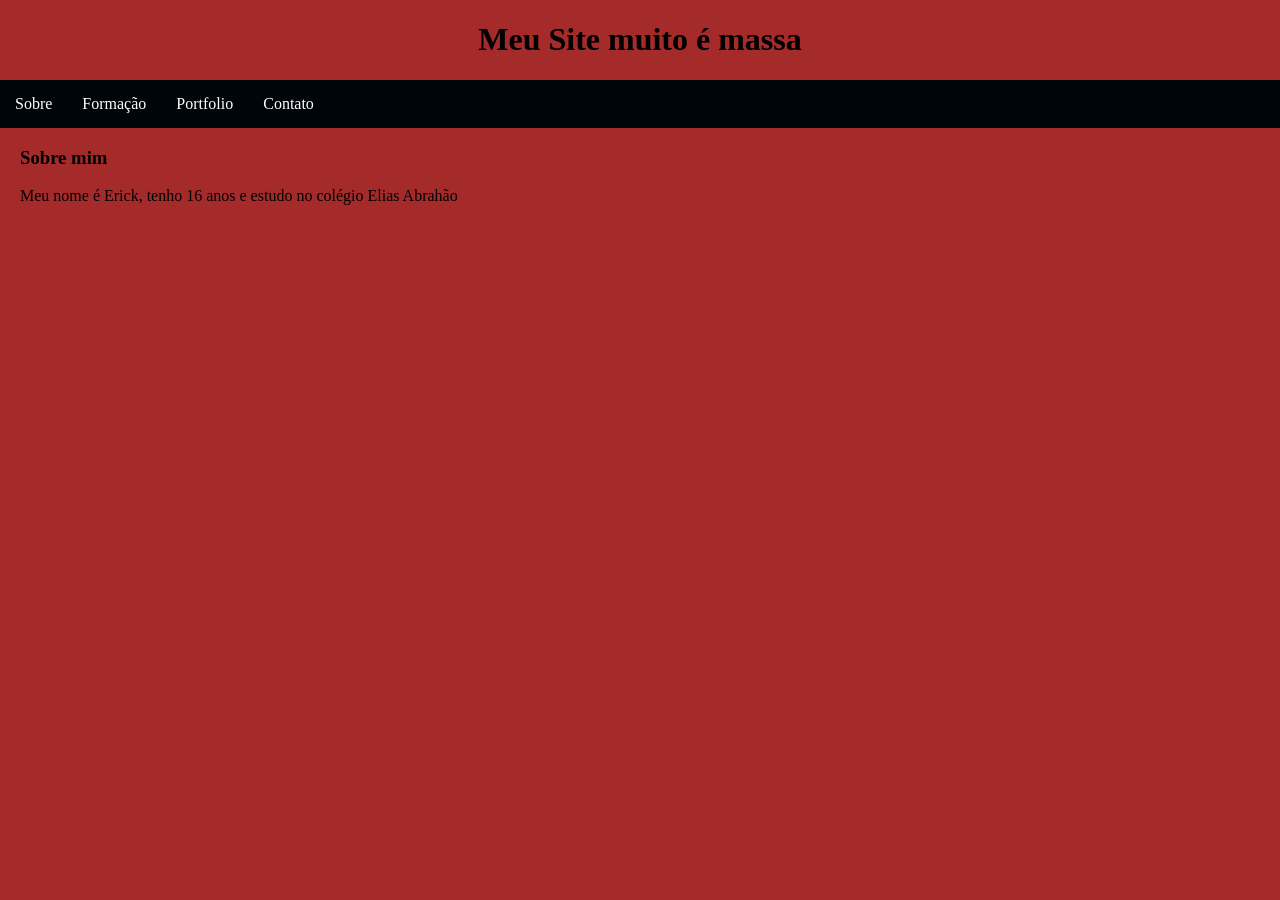
<file: index.html>
<!DOCTYPE html>
<html lang="en">
<head>
    <meta charset="UTF-8">
    <meta name="viewport" content="width=device-width, initial-scale=1.0">
    <title>Portfólio do Erick :)</title>
    <link rel="stylesheet" href="style.css">
</head>
<body>

    <h1>Meu Site muito é massa</h1>
    

    <nav class="navbar">
        <ul>
            <li><a href="index.html">Sobre</a></li>
            <li><a href="form.html">Formação</a></li>
            <li><a href="port.html">Portfolio</a></li>
            <li><a href="conta.html">Contato</a></li>
        </ul>
    </nav>

        <main>
            <h3>Sobre mim</h3>
            <p>Meu nome é Erick, tenho 16 anos e estudo no colégio Elias Abrahão </p>

        </main>

</body>
</html>
</file>
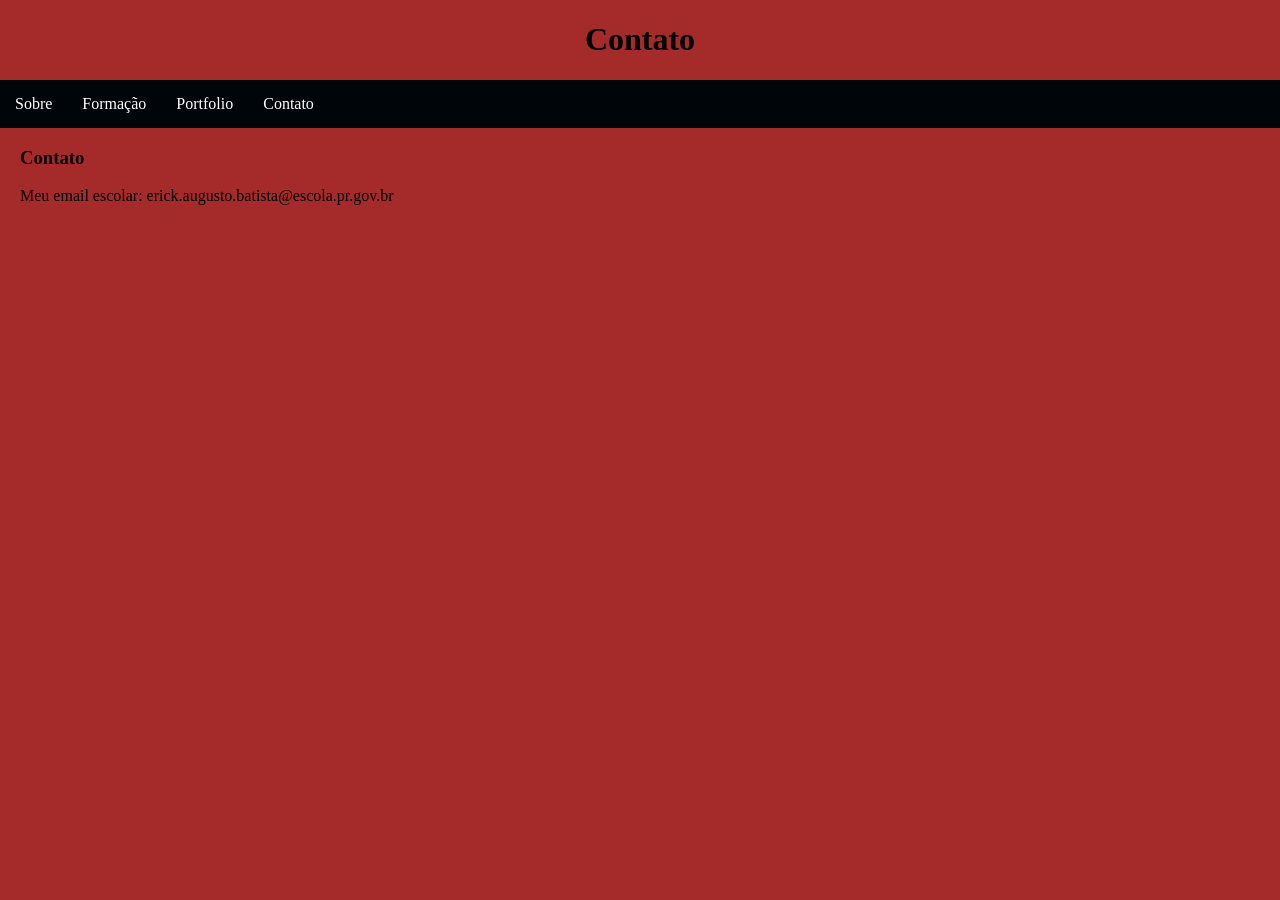
<file: conta.html>
<!DOCTYPE html>
<html lang="en">
<head>
    <meta charset="UTF-8">
    <meta name="viewport" content="width=device-width, initial-scale=1.0">
    <title>Portfólio do Erick :)</title>
    <link rel="stylesheet" href="style.css">
</head>
<body>

    <h1> Contato</h1>
    

    <nav class="navbar">
        <ul>
            <li><a href="index.html">Sobre</a></li>
            <li><a href="form.html">Formação</a></li>
            <li><a href="port.html">Portfolio</a></li>
            <li><a href="conta.html">Contato</a></li>
        </ul>
    </nav>

        <main>
            <h3>Contato</h3>
            <p>Meu email escolar: erick.augusto.batista@escola.pr.gov.br </p>

        </main>

</body>
</html>
</file>
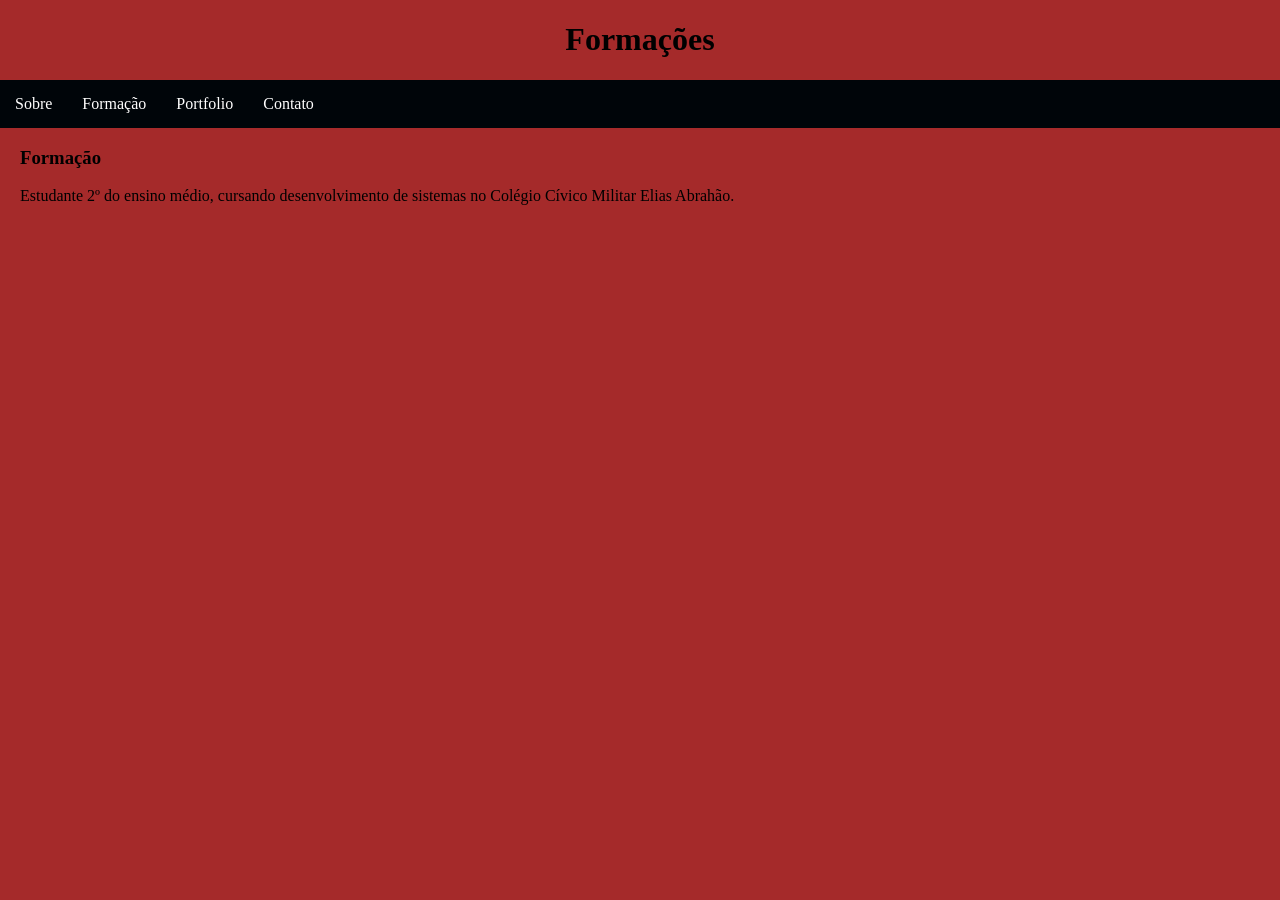
<file: form.html>
<!DOCTYPE html>
<html lang="en">
<head>
    <meta charset="UTF-8">
    <meta name="viewport" content="width=device-width, initial-scale=1.0">
    <title>Portfólio do Erick :)</title>
    <link rel="stylesheet" href="style.css">
</head>
<body>

    <h1> Formações</h1>
    

    <nav class="navbar">
        <ul>
            <li><a href="index.html">Sobre</a></li>
            <li><a href="form.html">Formação</a></li>
            <li><a href="port.html">Portfolio</a></li>
            <li><a href="conta.html">Contato</a></li>
        </ul>
    </nav>

        <main>
            <h3>Formação</h3>
            <p>Estudante 2º do ensino médio, cursando desenvolvimento de sistemas no Colégio Cívico Militar Elias Abrahão.</p>

        </main>

</body>
</html>
</file>
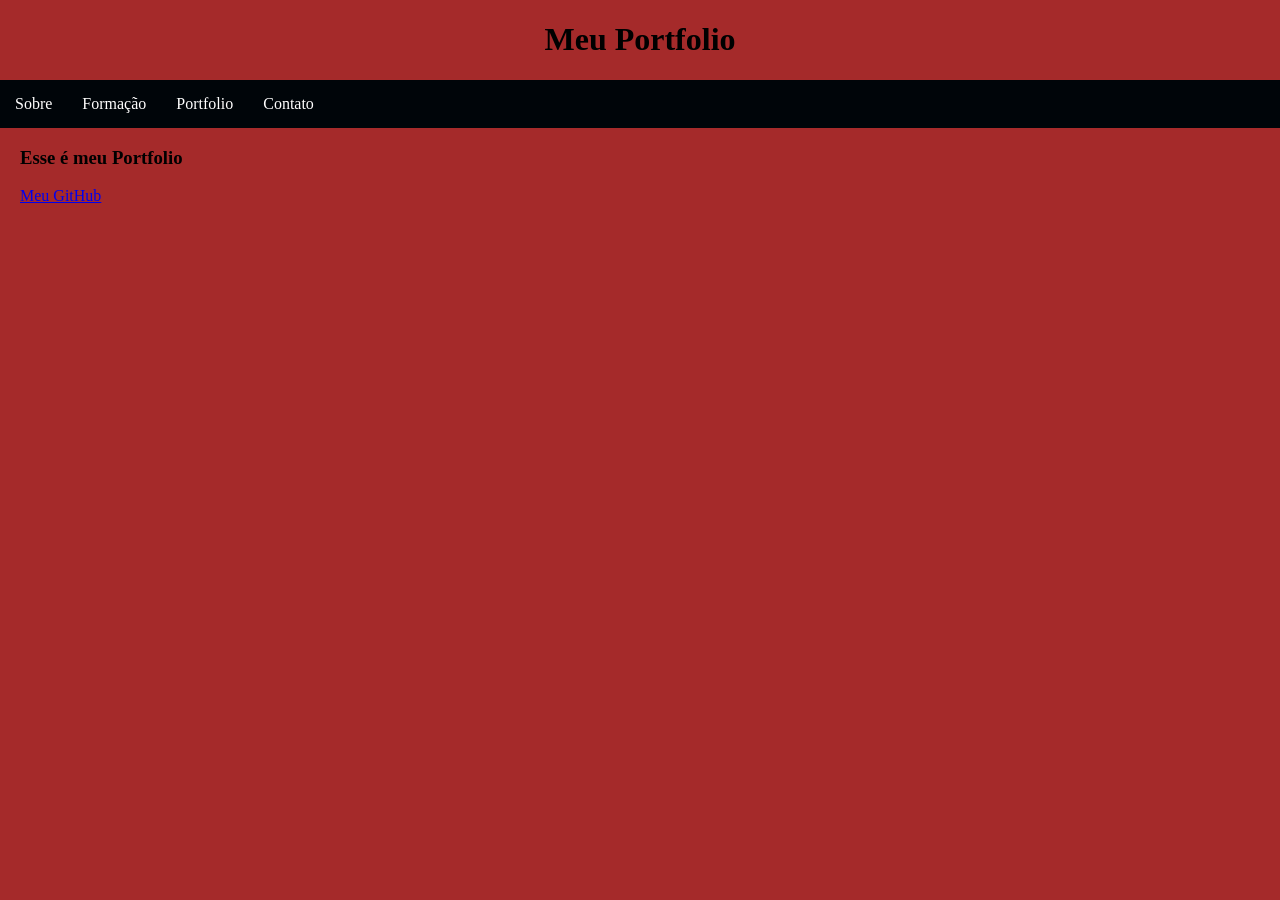
<file: port.html>
<!DOCTYPE html>
<html lang="en">
<head>
    <meta charset="UTF-8">
    <meta name="viewport" content="width=device-width, initial-scale=1.0">
    <title>Portfólio do Erick :)</title>
    <link rel="stylesheet" href="style.css">
</head>
<body>

    <h1> Meu Portfolio</h1>
    

    <nav class="navbar">
        <ul>
            <li><a href="index.html">Sobre</a></li>
            <li><a href="form.html">Formação</a></li>
            <li><a href="port.html">Portfolio</a></li>
            <li><a href="conta.html">Contato</a></li>
        </ul>
    </nav>

        <main>
            <h3>Esse é meu Portfolio</h3>
            <p><a href="https://github.com/erickaugustobatista-star/FrontEnd">Meu GitHub</a></p>

        </main>

</body>
</html>
</file>
<file: style.css>
body{
    margin: 0px;
    background-color: brown;
}
main{
    margin-left: 20px ;
    margin-right: 20px;
}

h1{
    text-align: center;

}
.navbar ul{
        list-style-type: none;
        background-color: rgb(0, 5, 9);
        padding: 0px;
        margin: 0px;
        overflow: hidden;
}
.navbar a{
    color: white;
    text-decoration: none;
    padding: 15px;
    display: block;
    text-align: center;
}
.navbar a:hover{
    background-color: black hsl(0, 0%, 10%);

}
.navbar li{
    float: left;

}
</file>
